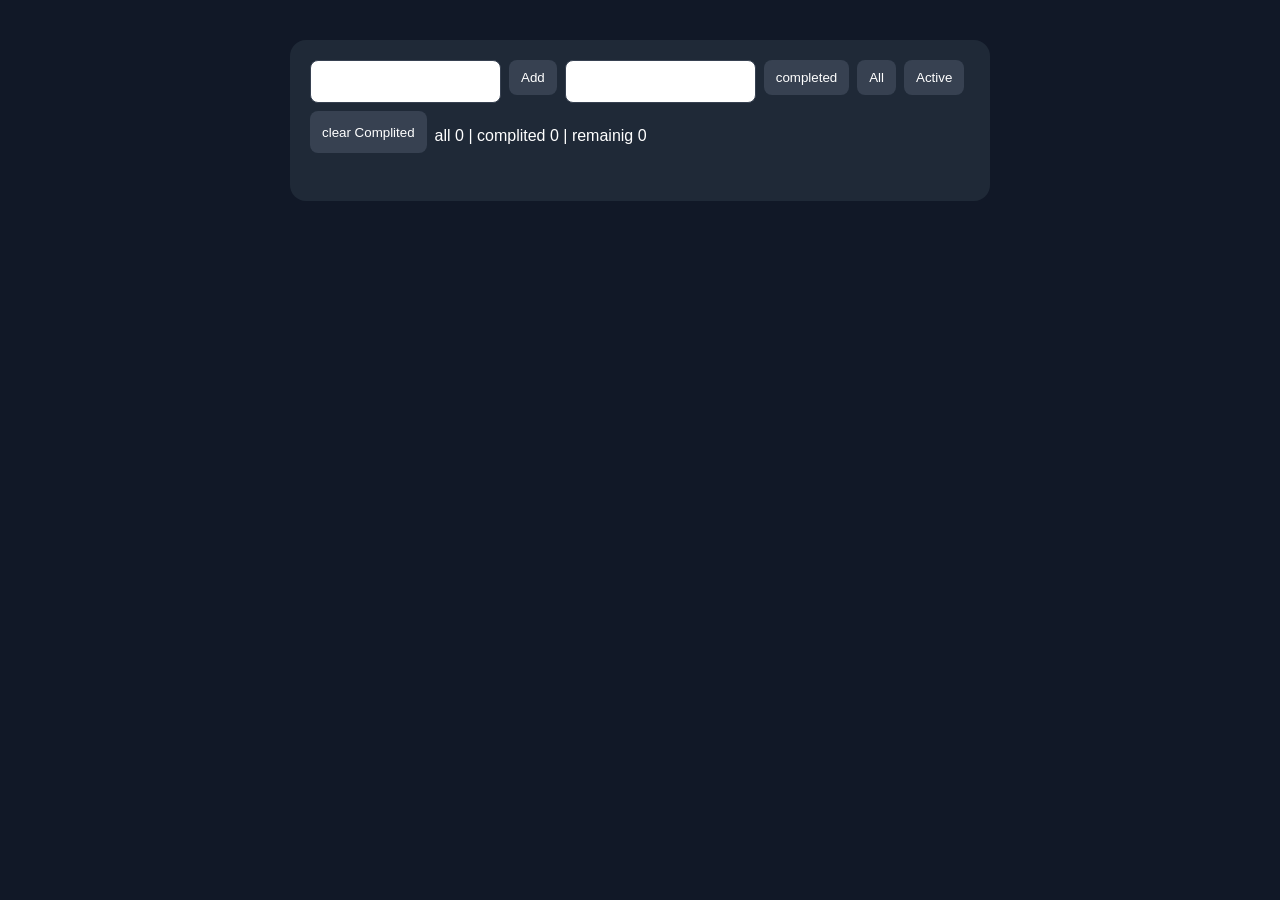
<file: index.html>
<!DOCTYPE html>
<html>
    <head>
        <link rel = 'stylesheet' href = 'todo.css'>
    <meta charset="UTF-8">
    <title>you know babe</title>
    </head>
    <body>
        <script src = 'ToDo.js'>
        </script>
    </body>
</html>
</file>
<file: todo.css>
*{
    box-sizing: border-box;
}
body{
    margin:0;
    font-family:Arial,sans-serif;
    background:#111827;
    color:white
}
.app{
    max-width: 700px;
    margin: 40px auto;
    padding: 20px;
    background:#1f2937;
    border-radius: 16px;
}
.controls{
    display:flex;
    gap:8px;
    flex-wrap:wrap;
    margin-bottom:20px
}
.active-filter {
    background: #4CAF50;
    color: white;
}
.input{
    padding:10px;
    border:1px solid #374151;
    border-radius: 8px;
    color:pink;
}
.button{
    padding:10px 12px;
    border:0;
    border-radius: 8px;
    margin-bottom:8px;
    background:#374151;
    color:white;
    cursor:pointer
}
.button:hover{
    background:#8a2608
}
.done-task .task-text{
    text-decoration: line-through;}
.task-text{
    margin:0
}
</file>
